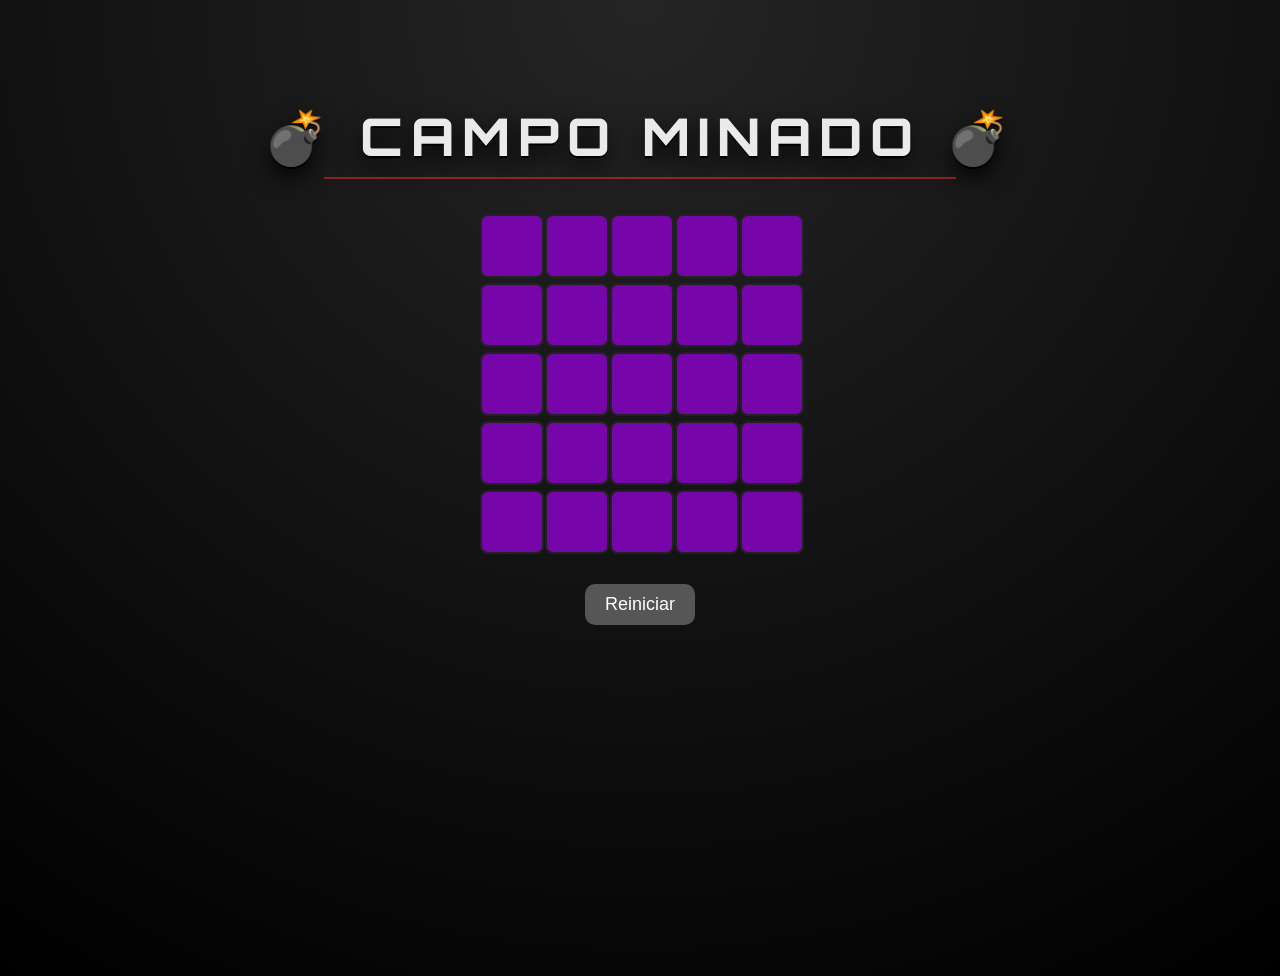
<file: CampoMinado/index.html>
<!DOCTYPE html>
<html lang="pt-br">
<head>
    <meta charset="UTF-8">
    <meta name="viewport" content="width=device-width, initial-scale=1.0">
    <title>Campo Minado</title>

    <link rel="stylesheet" href="css/style.css">
</head>

<body>

    <h1 class="titulo">💣 Campo Minado 💣</h1>

    <div id="tabuleiro"></div>

    <button id="reiniciar">Reiniciar</button>

    <script src="js/script.js"></script>

</body>
</html>
</file>
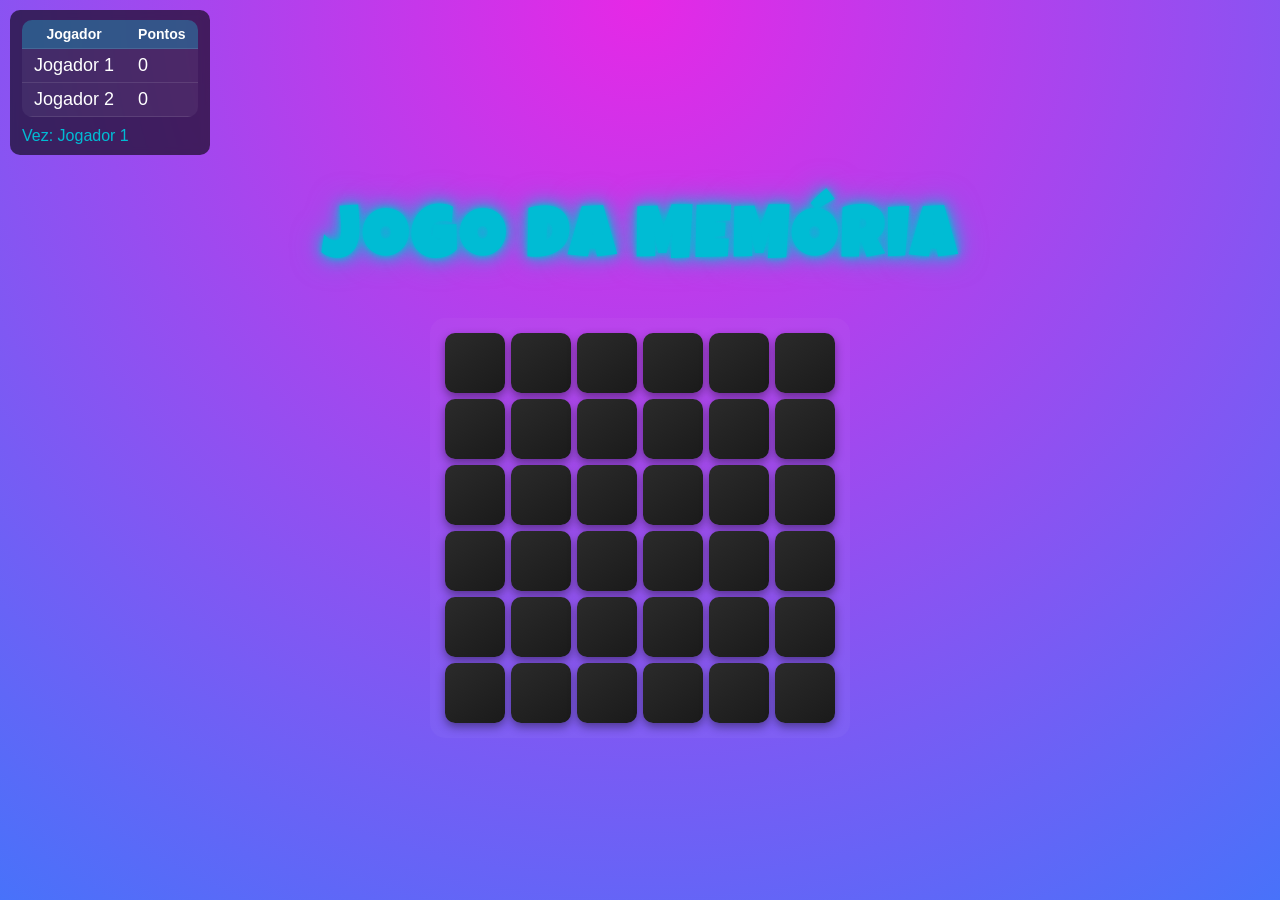
<file: jogoDaMemoria/index.html>
<!DOCTYPE html>
<html lang="pt-br">
<head> 
  <link href="https://fonts.googleapis.com/css2?family=Press+Start+2P&family=Luckiest+Guy&family=Baloo+2:wght@600&display=swap" rel="stylesheet">
  <meta charset="UTF-8">
  <title>Jogo da Memória</title>
  <link rel="stylesheet" href="css/styles.css">
</head>
<body>
<div id="placar">
  <table>
    <tr>
      <th>Jogador</th>
      <th>Pontos</th>
    </tr>

    <tr>
      <td>Jogador 1</td>
      <td id="p1">0</td>
    </tr>

    <tr>
      <td>Jogador 2</td>
      <td id="p2">0</td>
    </tr>
  </table>

  <div id="jogadorAtual">Vez: Jogador 1</div>
</div>
  <div id="background-rain"></div>

  <div id="game-container">
    <h1>Jogo da Memória</h1>
    <div id="tabuleiro"></div>
  </div>

  <script src="js/script.js"></script>
</body>
</html>
</file>
<file: CampoMinado/css/style.css>
@import url('https://fonts.googleapis.com/css2?family=Orbitron:wght@500;700;900&display=swap');

body {
    text-align: center;
    background: radial-gradient(circle at top, #252525, #000000);
    min-height: 100vh;
    color: rgb(255, 255, 255);
    font-family: 'Orbitron', sans-serif;
    overflow: hidden;
    padding-top: 60px;
}
.bomba-fundo{

    position: fixed;

    top: -100px;

    font-size: 30px;

    opacity: 0.5;

    pointer-events: none;

    animation-name: cair;

    animation-timing-function: linear;

    animation-iteration-count: infinite;

    filter: drop-shadow(0 0 10px red);

    text-shadow:
        0 0 5px red,
        0 0 10px orange,
        0 0 20px yellow;
        .bomba-fundo {
    animation: cair 4s linear infinite, bombaPulse 1.8s ease-in-out infinite;
}
}
@keyframes bombaPulse {
    0% {
        transform: scale(1);
        opacity: 0.4;
    }

    50% {
        transform: scale(1.15);
        opacity: 0.7;
        filter: drop-shadow(0 0 12px red);
    }

    100% {
        transform: scale(1);
        opacity: 0.4;
    }
}
@keyframes cair{

    from{
        transform: translateY(-100px) rotate(0deg);
    }

    to{
        transform: translateY(120vh) rotate(360deg);
    }
}

/* Tabuleiro */
#tabuleiro {

    display: grid;

    grid-template-columns: repeat(5, 60px);

    gap: 5px;

    justify-content: center;

    margin-top: 20px;

    width: fit-content;

    margin-left: auto;
    margin-right: auto;
}

/* Casas */
.casa {

    width: 60px;
    height: 60px;

    background-color: #7606aa;

    border: 2px solid #222;

    display: flex;

    justify-content: center;
    align-items: center;

    font-size: 24px;

    font-weight: bold;

    cursor: pointer;

    transition: 0.2s;

    border-radius: 8px;

    user-select: none;
}

/* Hover */
.casa:hover {

    transform: scale(1.05);

    background-color: #4a0e6d;
}

/* Botão */
button {

    margin-top: 30px;

    padding: 10px 20px;

    font-size: 18px;

    border: none;

    border-radius: 10px;

    cursor: pointer;

    background-color: #575656;

    color: rgb(255, 255, 255);

    transition: 0.2s;
}

/* Hover botão */
button:hover {

    background-color: #ffffff;

    transform: scale(1.05);
}

/* Classe da bomba */
.bomba {

    animation: explodir 0.6s ease;
}

/* Explosão */
@keyframes explodir {

    0%{
        transform: scale(1);
    }

    20%{
        transform: translateX(-5px) rotate(-5deg);
    }

    40%{
        transform: translateX(5px) rotate(5deg);
    }

    60%{
        transform: scale(1.5);
    }

    100%{
        transform: scale(1);
    }
}
.fim {
    font-size: 60px;
    font-weight: 900;
    letter-spacing: 5px;

    color: #ff3b3b;

    text-shadow:
        2px 2px 0 #000,
        0 0 20px rgba(255, 0, 0, 0.4),
        0 0 40px rgba(0, 0, 0, 0.9);

    animation: pulsarGameOver 1s infinite alternate;
}

@keyframes pulsarGameOver {
    from { transform: scale(1); }
    to { transform: scale(1.08); }
}
.titulo {
    font-size: 52px;
    font-weight: 800;
    letter-spacing: 8px;
    text-transform: uppercase;

    color: #eaeaea;

    text-shadow:
        0 2px 0 #000,
        0 10px 25px rgba(0,0,0,0.9);

    animation: tituloFlutua 3.5s ease-in-out infinite;
}
.titulo::after {
    content: "";
    display: block;
    width: 50%;
    height: 2px;
    margin: 8px auto 0;
    background: #ff2e2e;
    opacity: 0.5;
}
@keyframes tituloFlutua {
    0% {
        transform: translateY(0px);
    }

    50% {
        transform: translateY(-4px);
    }

    100% {
        transform: translateY(0px);
    }
}
</file>
<file: jogoDaMemoria/css/styles.css>
html,
body {
    margin: 0;
    padding: 0;
    height: 100%;
}

body {
    font-family: Arial, sans-serif;
    background: radial-gradient(circle at top, #e628e6, #4872fa);
    color: white;

    display: flex;
    justify-content: center;
    align-items: center;

    min-height: 100vh;
    overflow: hidden;
}

#game-container {
    display: flex;
    flex-direction: column;
    align-items: center;
    justify-content: center;

    gap: 20px;
    z-index: 2;
}

#game-container,
#placar {
    position: relative;
    z-index: 2;
}

#placar {
    position: fixed;
    top: 10px;
    left: 10px;

    z-index: 10;

    background: rgba(0, 0, 0, 0.6);
    padding: 10px 12px;
    border-radius: 10px;

    color: white;
    font-family: Arial, sans-serif;

    backdrop-filter: blur(5px);
}

#placar table {
    border-collapse: collapse;
    margin: 0 auto;
    background: rgba(255, 255, 255, 0.05);
    border-radius: 10px;
    overflow: hidden;
}

#placar th,
#placar td {
    padding: 6px 12px;
    border-bottom: 1px solid rgba(255, 255, 255, 0.1);
    font-size: 14px;
}

#placar th {
    background: rgba(0, 188, 212, 0.3);
    font-weight: bold;
}

#placar td {
    font-size: 18px;
}

#jogadorAtual {
    margin-top: 10px;
    font-size: 16px;
    color: #00bcd4;
}

h1 {

    font-family: "Luckiest Guy", cursive;
    font-size: 70px;
    font-weight: 900;
    letter-spacing: 4px;
    text-shadow: 0 0 20px rgba(0, 188, 212, 0.6);
    text-transform: uppercase;

    color: #00bcd4;

    text-shadow:
        0 0 5px #00bcd4,
        0 0 15px #00bcd4,
        0 0 30px rgba(0, 188, 212, 0.6);

    margin-bottom: 20px;


    animation: pulseTitle 3s infinite ease-in-out;
}

@keyframes pulseTitle {

    0%,
    100% {
        transform: scale(1);
        text-shadow:
            0 0 5px #00bcd4,
            0 0 15px #00bcd4;
    }

    50% {
        transform: scale(1.05);
        text-shadow:
            0 0 10px #ff4081,
            0 0 25px #ff4081;
    }
}

#background-rain {
    position: fixed;
    top: 0;
    left: 0;
    width: 100vw;
    height: 100vh;

    z-index: 0;
    pointer-events: none;
    overflow: hidden;
}

#game-container {
    position: relative;
    z-index: 2;
}

.numero {
  position: absolute;
  top: -50px;

  font-family: monospace;
  font-size: 20px;

  color: rgba(255,255,255,0.9);

  text-shadow:
    0 0 5px #00bcd4,   /* azul */
    0 0 10px #00bcd4,
    0 0 15px #ff4081,  /* rosa */
    0 0 25px #ff4081;

  animation: cair linear forwards;
}

@keyframes cair {
    from {
        transform: translateY(-50px);
        opacity: 1;
    }

    to {
        transform: translateY(110vh);
        opacity: 0;
    }
}

/* garante que o jogo fica na frente */
h1,
#tabuleiro {
    position: relative;
    z-index: 2;
}

#tabuleiro {
    display: grid;
    grid-template-columns: repeat(6, 60px);
    grid-template-rows: repeat(6, 60px);
    gap: 6px;

    justify-content: center;
    align-content: center;

    padding: 15px;
    background: rgba(255, 255, 255, 0.03);
    border-radius: 15px;
}

.carta {
    width: 60px;
    height: 60px;

    background: linear-gradient(145deg, #2b2b2b, #1a1a1a);

    display: flex;
    align-items: center;
    justify-content: center;

    font-size: 18px;
    font-weight: bold;

    cursor: pointer;
    border-radius: 10px;

    transition: all 0.2s ease;
    user-select: none;

    box-shadow: 0 4px 10px rgba(0, 0, 0, 0.4);
}

.carta.virada {
    transform: scale(1.05);
}
.carta.j1.virada {
    background: #00bcd4 !important;
    color: black;
}

.carta.j2.virada {
    background: #ff4081 !important;
    color: white;
}
.carta.encontrada {
    background: #80cfda;
    /* azul */
    color: white;
    cursor: default;
    transform: scale(0.95);
    opacity: 0.9;
}


body[data-jogador="1"] .carta:hover {
    background: #00bcd4 !important;
    transform: scale(1.08);
    filter: brightness(1.2);
    cursor: pointer;
}

body[data-jogador="2"] .carta:hover {
    background: #ff4081 !important;
    transform: scale(1.08);
    filter: brightness(1.2);
    cursor: pointer;
}
#tela-vitoria {
    position: fixed;
    inset: 0;

    background: rgba(0, 0, 0, 0.85);
    color: white;

    display: flex;
    justify-content: center;
    align-items: center;

    font-size: 40px;
    font-weight: bold;

    z-index: 999;
    text-align: center;
}

.confete {
    position: fixed;
    top: -10px;

    width: 8px;
    height: 12px;

    z-index: 1000;

    animation: cairConfete linear forwards;
}

@keyframes cairConfete {
    to {
        transform: translateY(110vh) rotate(720deg);
        opacity: 0;
    }
}
</file>
